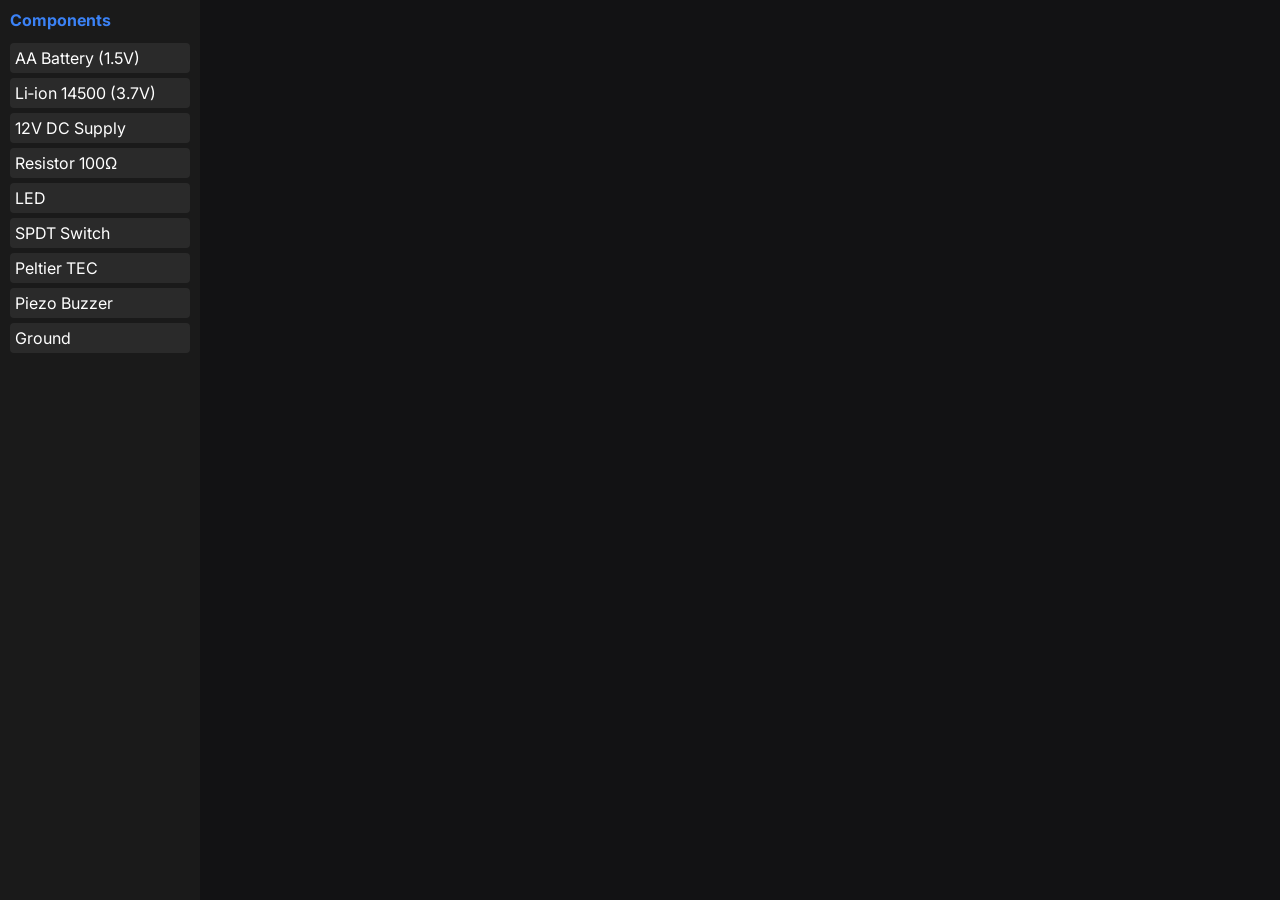
<file: circuits/index.html>
<!DOCTYPE html>
<html lang="en">
<head>
<meta charset="UTF-8">
<title>Invincible Game Circuit Simulator</title>
<link href="https://fonts.googleapis.com/css2?family=Inter:wght@400;600&display=swap" rel="stylesheet">
<style>
body,html{margin:0;padding:0;width:100%;height:100%;font-family:'Inter',sans-serif;background:#121214;color:#fff;overflow:hidden}
#toolbar{position:absolute;top:0;left:0;width:200px;height:100%;background:#1a1a1a;overflow-y:auto;padding:10px;box-sizing:border-box}
#toolbar h2{font-size:16px;margin-top:0;color:#3b82f6}
.component{display:flex;align-items:center;padding:5px;margin:5px 0;background:#2a2a2a;border-radius:4px;cursor:grab;color:#fff}
#canvas{position:absolute;left:200px;top:0;width:calc(100% - 200px);height:100%;background:#121214}
.port{stroke:#3b82f6;stroke-width:2}
.wire{stroke:#10b981;stroke-width:3}
.tooltip{position:absolute;background:#333;padding:4px 8px;border-radius:4px;font-size:12px;pointer-events:none}
</style>
</head>
<body>
<div id="toolbar">
<h2>Components</h2>
<div class="component" data-type="battery" data-voltage="1.5">AA Battery (1.5V)</div>
<div class="component" data-type="battery" data-voltage="3.7">Li‑ion 14500 (3.7V)</div>
<div class="component" data-type="battery" data-voltage="12">12V DC Supply</div>
<div class="component" data-type="resistor" data-ohm="100">Resistor 100Ω</div>
<div class="component" data-type="led">LED</div>
<div class="component" data-type="switch">SPDT Switch</div>
<div class="component" data-type="tec">Peltier TEC</div>
<div class="component" data-type="buzzer">Piezo Buzzer</div>
<div class="component" data-type="ground">Ground</div>
</div>
<canvas id="canvas"></canvas>
<script>
// Basic setup
const canvas=document.getElementById('canvas');
const ctx=canvas.getContext('2d');
function resize(){canvas.width=canvas.clientWidth;canvas.height=canvas.clientHeight;}
window.addEventListener('resize',resize);
resize();
let components=[]; // {id,type,x,y,props}
let wires=[]; // not used in this simple demo
let dragging=null;
// Toolbar drag‑create
document.querySelectorAll('.component').forEach(el=>{
  el.addEventListener('mousedown',e=>{
    const type=el.dataset.type;
    const rect=canvas.getBoundingClientRect();
    const x=rect.left+10;
    const y=e.clientY-rect.top;
    const id='c'+Date.now()+Math.random().toString(36).substr(2,5);
    const props={};
    if(type==='battery'){props.voltage=parseFloat(el.dataset.voltage);}
    if(type==='resistor'){props.ohm=parseFloat(el.dataset.ohm);}
    components.push({id,type,x,y,props});
    dragging=id;
    draw();
  });
});
canvas.addEventListener('mousedown',e=>{
  if(dragging){return;}
  const rect=canvas.getBoundingClientRect();
  const x=e.clientX-rect.left;
  const y=e.clientY-rect.top;
  const hit=components.find(c=>Math.hypot(c.x-x,c.y-y)<20);
  if(hit){dragging=hit.id;}
});
canvas.addEventListener('mousemove',e=>{
  if(!dragging){return;}
  const rect=canvas.getBoundingClientRect();
  const x=e.clientX-rect.left;
  const y=e.clientY-rect.top;
  const comp=components.find(c=>c.id===dragging);
  if(comp){comp.x=x;comp.y=y;draw();}
});
canvas.addEventListener('mouseup',e=>{dragging=null;});
function draw(){
  ctx.clearRect(0,0,canvas.width,canvas.height);
  // draw components
  components.forEach(c=>{
    ctx.fillStyle='#2a2a2a';
    ctx.fillRect(c.x-20,c.y-20,40,40);
    ctx.fillStyle='#fff';
    ctx.font='12px Inter';
    ctx.textAlign='center';
    ctx.fillText(c.type,c.x,c.y+5);
  });
}
// Simple series solver
function solve(){
  let totalR=0;let voltage=0;
  components.forEach(c=>{if(c.type==='resistor'){totalR+=c.props.ohm||0;}
    if(c.type==='battery'){voltage+=c.props.voltage||0;}
  });
  const current=voltage/(totalR||Infinity);
  components.forEach(c=>{if(c.type==='led'){
    c.on=current>0.01; // simplistic
  }});
}
setInterval(()=>{solve();draw();},1000);
</script>
</body>
</html>
</file>
